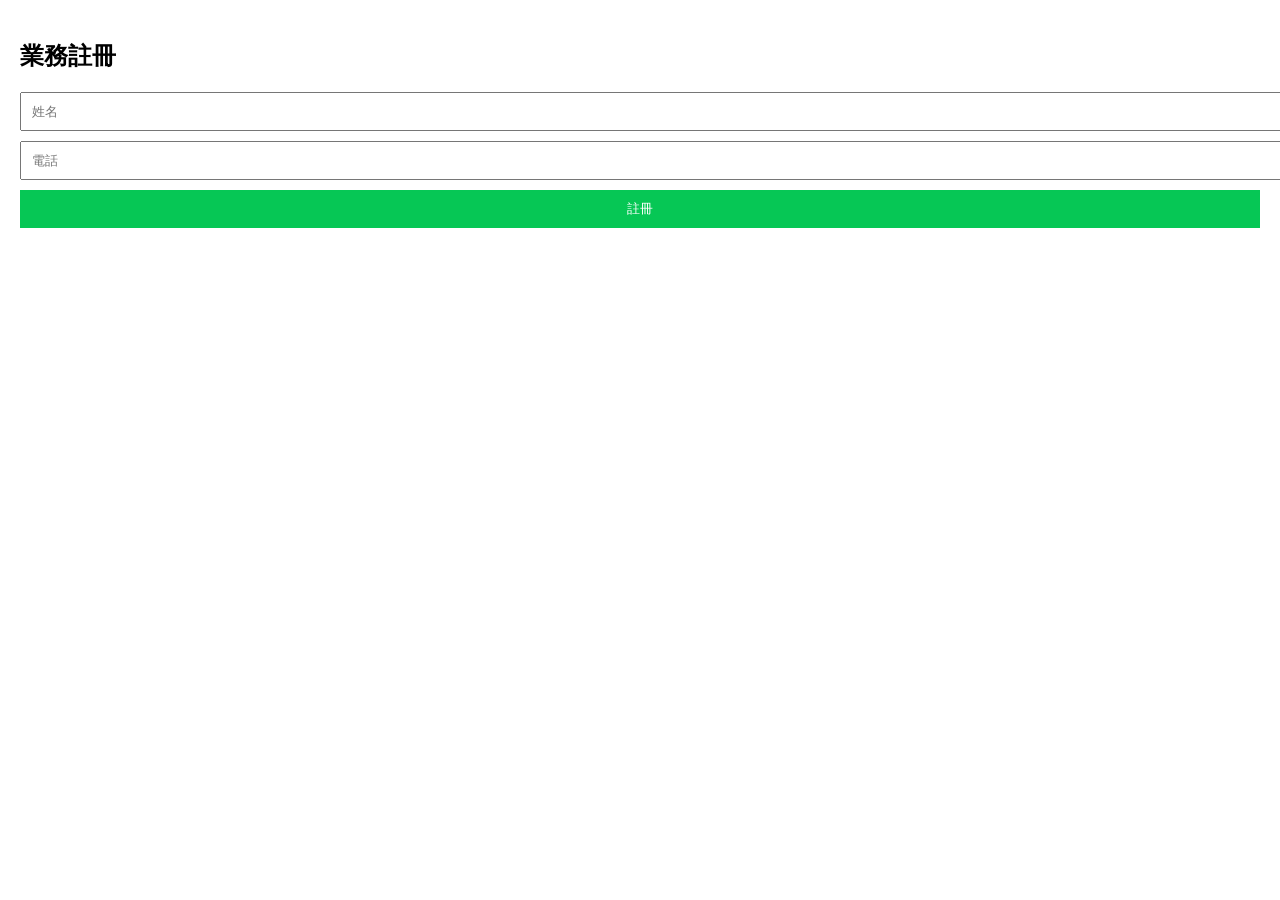
<file: rontend/register.html>
<!DOCTYPE html>
<html>
<head>
<meta charset="UTF-8">
<link rel="stylesheet" href="style.css">
</head>

<body>

<div class="container">
  <h2>業務註冊</h2>

  <input id="name" placeholder="姓名">
  <input id="phone" placeholder="電話">

  <button onclick="register()">註冊</button>
</div>

<script>
async function register() {
  const name = document.getElementById("name").value;
  const phone = document.getElementById("phone").value;

  const res = await fetch("https://你的worker網址/register", {
    method: "POST",
    headers: { "Content-Type": "application/json" },
    body: JSON.stringify({ name, phone })
  });

  const data = await res.json();

  alert("你的UID：" + data.uid);

  window.location.href = "dashboard.html";
}
</script>

</body>
</html>
</file>
<file: rontend/style.css>
body {
  margin: 0;
  font-family: Arial;
}

.container {
  padding: 20px;
}

input {
  padding: 10px;
  width: 100%;
  margin-bottom: 10px;
}

button {
  padding: 10px;
  width: 100%;
  background: #06c755;
  color: white;
  border: none;
}

/* 後台 */
.layout {
  display: flex;
}

.sidebar {
  width: 220px;
  background: #0e1a2b;
  color: white;
  transition: 0.3s;
}

.sidebar.collapsed {
  width: 60px;
}

.menu {
  padding: 15px;
  cursor: pointer;
}

.menu:hover {
  background: #1f2d44;
}

.main {
  flex: 1;
  padding: 20px;
}
</file>
